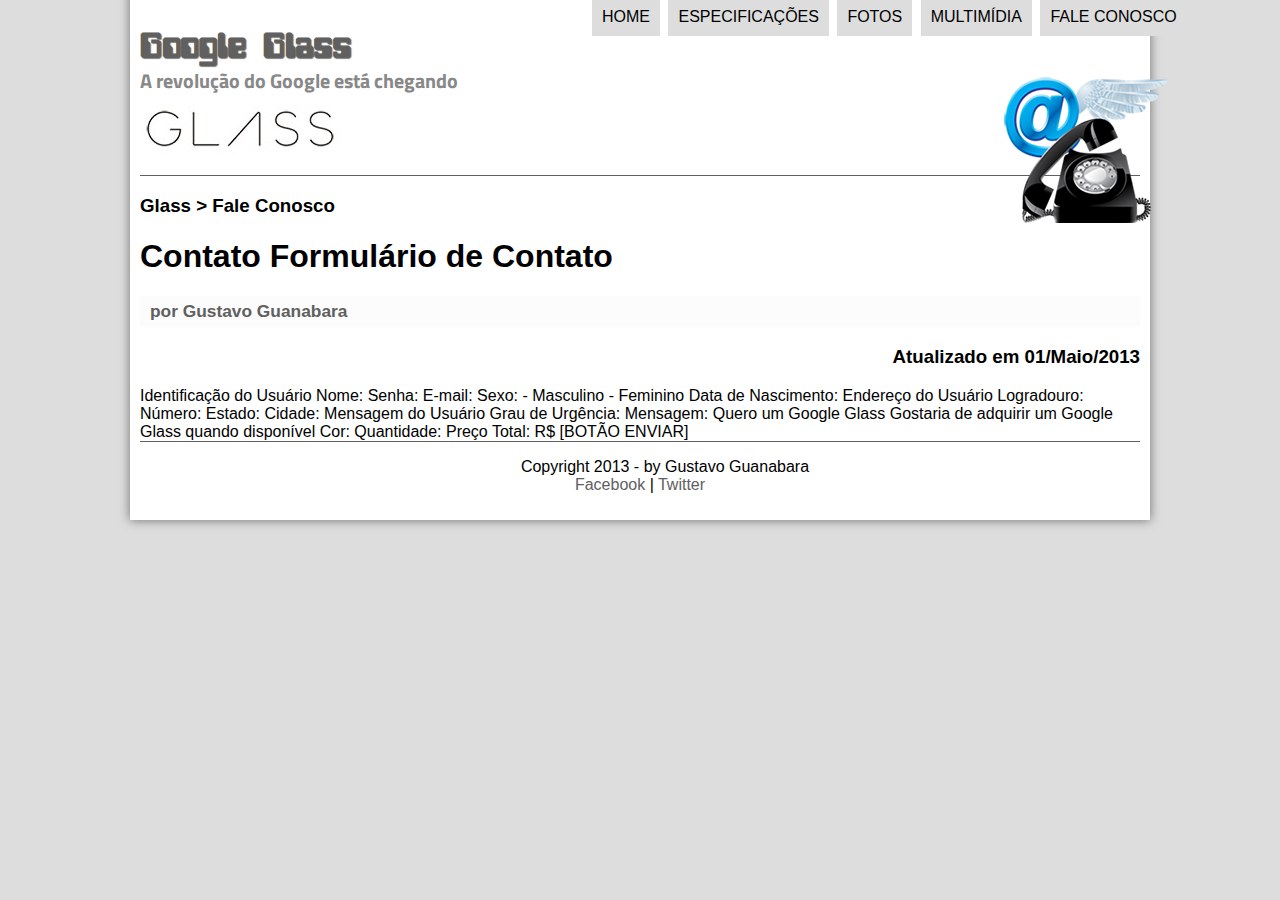
<file: fale-conosco.html>
<!DOCTYPE html>
<html lang="pt-br">
  <head>
    <meta charset="utf-8" />
    <title>Tudo sobre Google Glass</title>
    <link rel="stylesheet" href="_css/estilo.css" />
  </head>
  <script src="_javascript/funcoes.js"></script>
  <body>
    <div id="interface">
      <header id="cabecalho">
        <hgroup>
          <h1>Google Glass</h1>
          <h2>A revolução do Google está chegando</h2>
        </hgroup>
        <img id="icone" src="/_imagens/conosco.png" />
        <nav id="menu">
          <h1>Menu Principal</h1>
          <ul type="disc">
            <li
              onmouseover="mudaFoto('_imagens/home.png')"
              onmouseout="mudaFoto('_imagens/conosco.png')"
            >
              <a href="index.html">Home</a>
            </li>
            <li
              onmouseover="mudaFoto('_imagens/especificacoes.png')"
              onmouseout="mudaFoto('_imagens/conosco.png')"
            >
              <a href="specs.html">Especificações</a>
            </li>
            <li
              onmouseover="mudaFoto('_imagens/fotos.png')"
              onmouseout="mudaFoto('_imagens/conosco.png')"
            >
              <a href="fotos.html">Fotos</a>
            </li>
            <li
              onmouseover="mudaFoto('_imagens/multimidia.png')"
              onmouseout="mudaFoto('_imagens/conosco.png')"
            >
              <a href="multimidia.html">Multimídia</a>
            </li>
            <li
              onmouseover="mudaFoto('_imagens/conosco.png')"
              onmouseout="mudaFoto('_imagens/conosco.png')"
            >
              <a href="fale-conosco.html">Fale conosco</a>
            </li>
          </ul>
        </nav>
      </header>
      <section id="corpo-full">
        <article id="noticia-principal">
          <hgroup id="cabecalho-artigo">
            <h3>Glass > Fale Conosco</h3>
            <h1>Contato Formulário de Contato</h1>
            <h2>por Gustavo Guanabara</h2>
            <h3 class="direita">Atualizado em 01/Maio/2013</h3>
          </hgroup>
          Identificação do Usuário Nome: Senha: E-mail: Sexo: - Masculino -
          Feminino Data de Nascimento: Endereço do Usuário Logradouro: Número:
          Estado: Cidade: Mensagem do Usuário Grau de Urgência: Mensagem: Quero
          um Google Glass Gostaria de adquirir um Google Glass quando disponível
          Cor: Quantidade: Preço Total: R$ [BOTÃO ENVIAR]
        </article>
      </section>
      <footer id="rodape">
        <p>
          Copyright 2013 - by Gustavo Guanabara<br />
          <a href="http://facebook.com/cursoemvideo" target="_blank"
            >Facebook</a
          >
          |
          <a href="http://twitter.com/cursoemvideo" target="_blank">Twitter</a>
        </p>
      </footer>
    </div>
  </body>
</html>
</file>
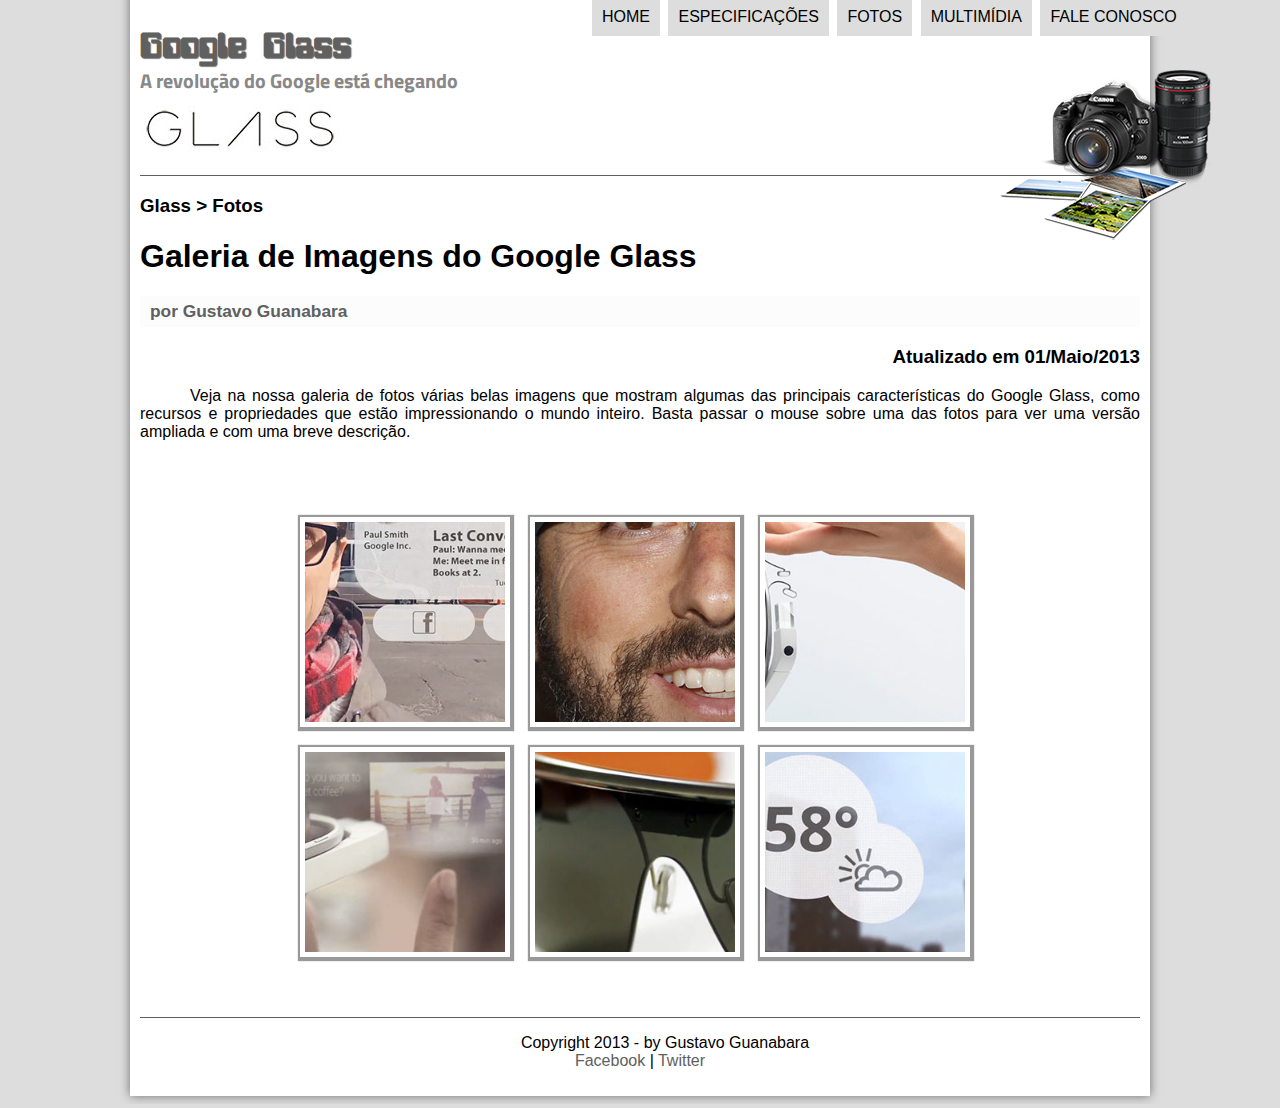
<file: fotos.html>
<!DOCTYPE html>
<html lang="pt-br">
  <head>
    <meta charset="utf-8" />
    <title>Tudo sobre Google Glass</title>
    <link rel="stylesheet" href="_css/estilo.css" />
    <link rel="stylesheet" href="_css/fotos.css" />
  </head>
  <script src="_javascript/funcoes.js"></script>
  <body>
    <div id="interface">
      <header id="cabecalho">
        <hgroup>
          <h1>Google Glass</h1>
          <h2>A revolução do Google está chegando</h2>
        </hgroup>
        <img id="icone" src="/_imagens/fotos.png" />
        <nav id="menu">
          <h1>Menu Principal</h1>
          <ul type="disc">
            <li
              onmouseover="mudaFoto('_imagens/home.png')"
              onmouseout="mudaFoto('_imagens/fotos.png')"
            >
              <a href="index.html">Home</a>
            </li>
            <li
              onmouseover="mudaFoto('_imagens/especificacoes.png')"
              onmouseout="mudaFoto('_imagens/fotos.png')"
            >
              <a href="specs.html">Especificações</a>
            </li>
            <li
              onmouseover="mudaFoto('_imagens/fotos.png')"
              onmouseout="mudaFoto('_imagens/fotos.png')"
            >
              <a href="fotos.html">Fotos</a>
            </li>
            <li
              onmouseover="mudaFoto('_imagens/multimidia.png')"
              onmouseout="mudaFoto('_imagens/fotos.png')"
            >
              <a href="multimidia.html">Multimídia</a>
            </li>
            <li
              onmouseover="mudaFoto('_imagens/conosco.png')"
              onmouseout="mudaFoto('_imagens/fotos.png')"
            >
              <a href="fale-conosco.html">Fale conosco</a>
            </li>
          </ul>
        </nav>
      </header>
      <section id="corpo-full">
        <article id="noticia-principal">
          <hgroup id="cabecalho-artigo">
            <h3>Glass > Fotos</h3>
            <h1>Galeria de Imagens do Google Glass</h1>
            <h2>por Gustavo Guanabara</h2>
            <h3 class="direita">Atualizado em 01/Maio/2013</h3>
          </hgroup>
          <p>
            Veja na nossa galeria de fotos várias belas imagens que mostram
            algumas das principais características do Google Glass, como
            recursos e propriedades que estão impressionando o mundo inteiro.
            Basta passar o mouse sobre uma das fotos para ver uma versão
            ampliada e com uma breve descrição.
          </p>
          <ul id="album-fotos">
            <li id="foto01"><span>Agenda e lembretes</span></li>
            <li id="foto02"><span>Sergey Brin usando o Glass</span></li>
            <li id="foto03"><span>Leve e compacto</span></li>
            <li id="foto04"><span>Sensação de uma tela de 50"</span></li>
            <li id="foto05"><span>Vários tipos de lente</span></li>
            <li id="foto06"><span>Informações importantes</span></li>
          </ul>
        </article>
      </section>
      <footer id="rodape">
        <p>
          Copyright 2013 - by Gustavo Guanabara<br />
          <a href="http://facebook.com/cursoemvideo" target="_blank"
            >Facebook</a
          >
          |
          <a href="http://twitter.com/cursoemvideo" target="_blank">Twitter</a>
        </p>
      </footer>
    </div>
  </body>
</html>
</file>
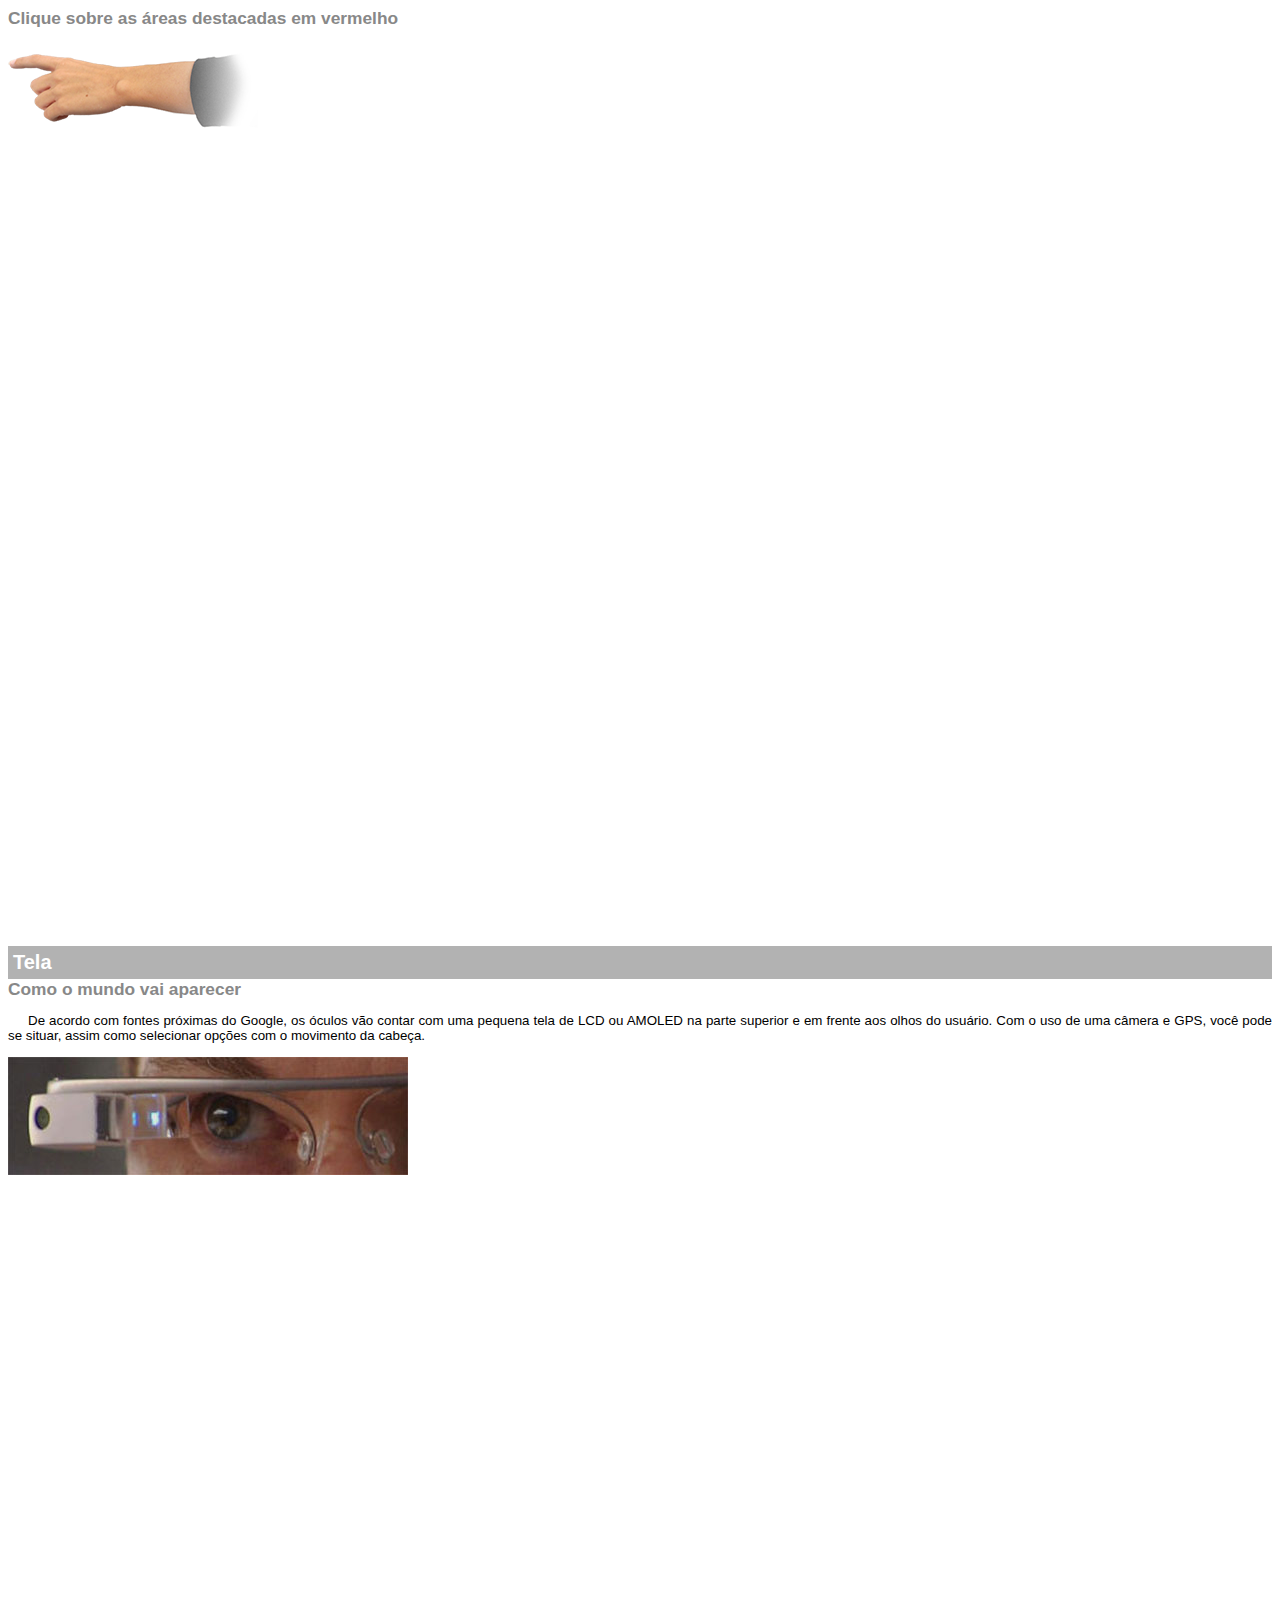
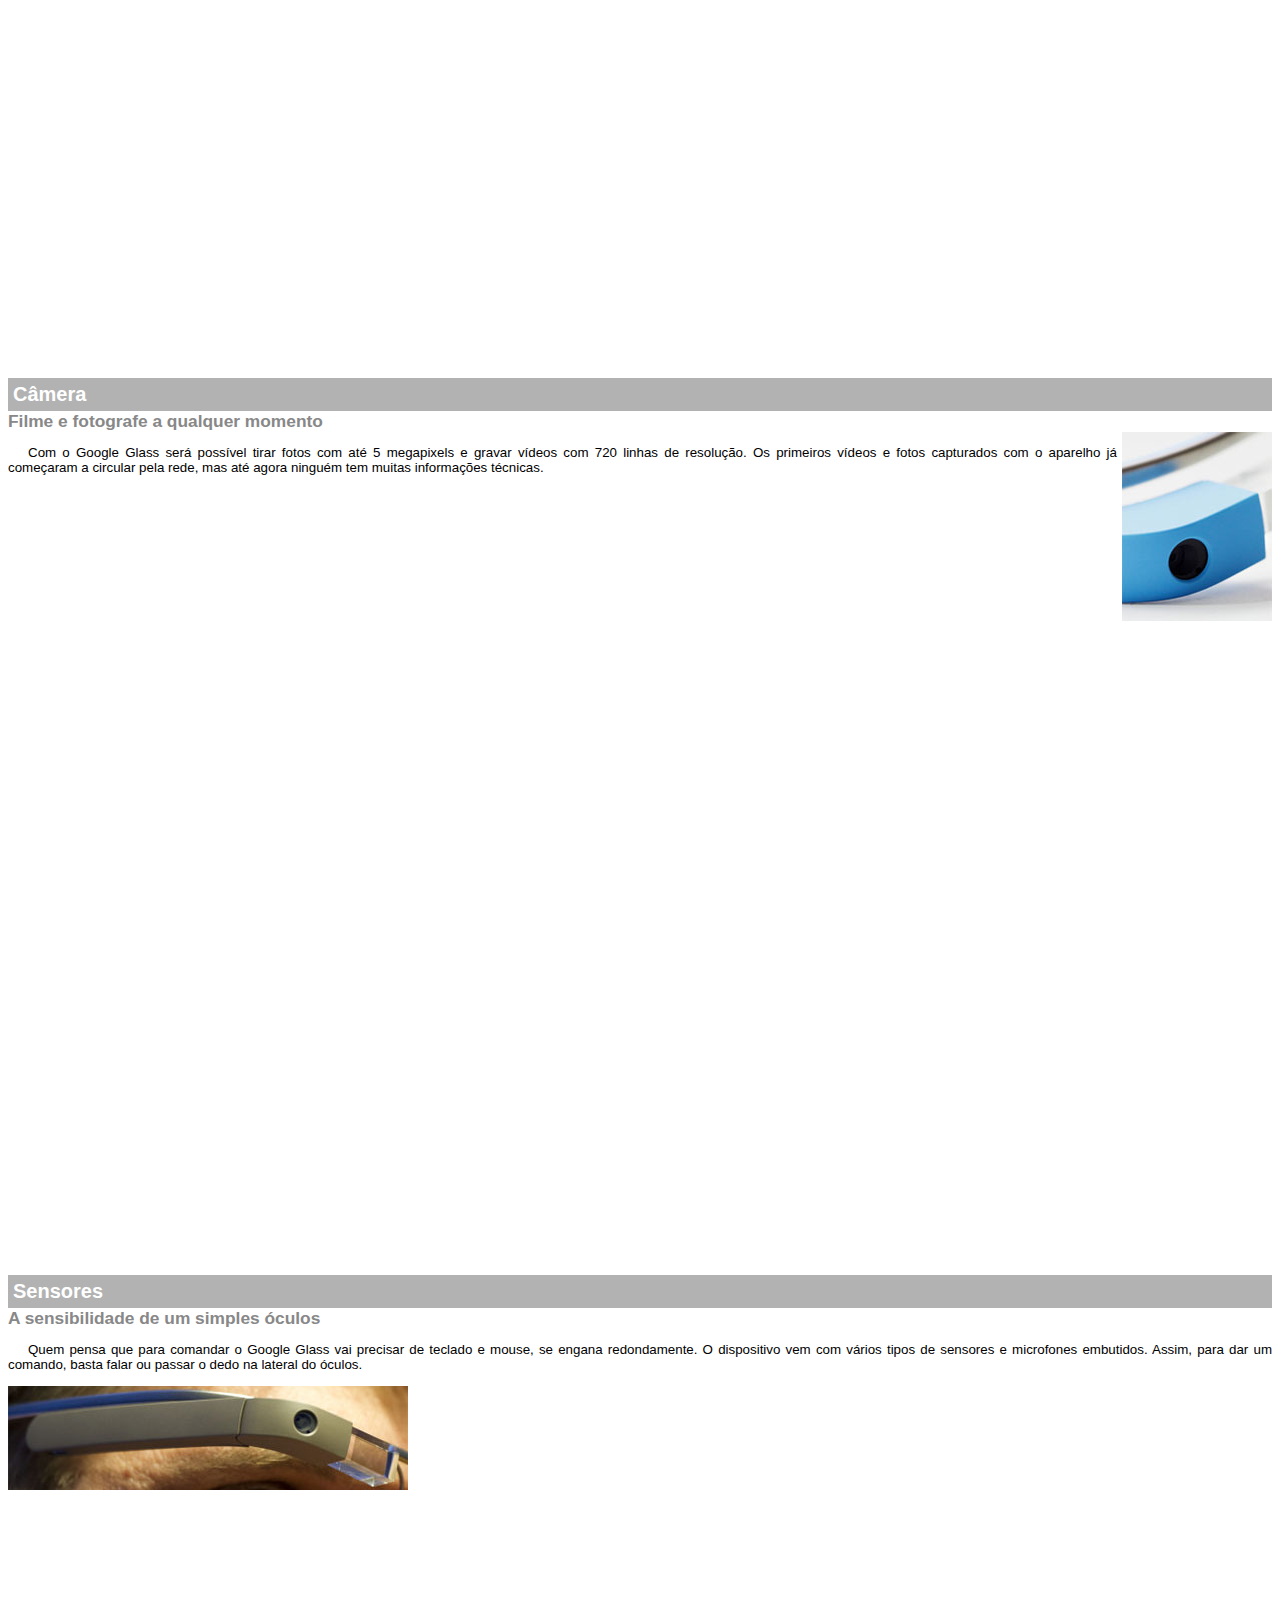
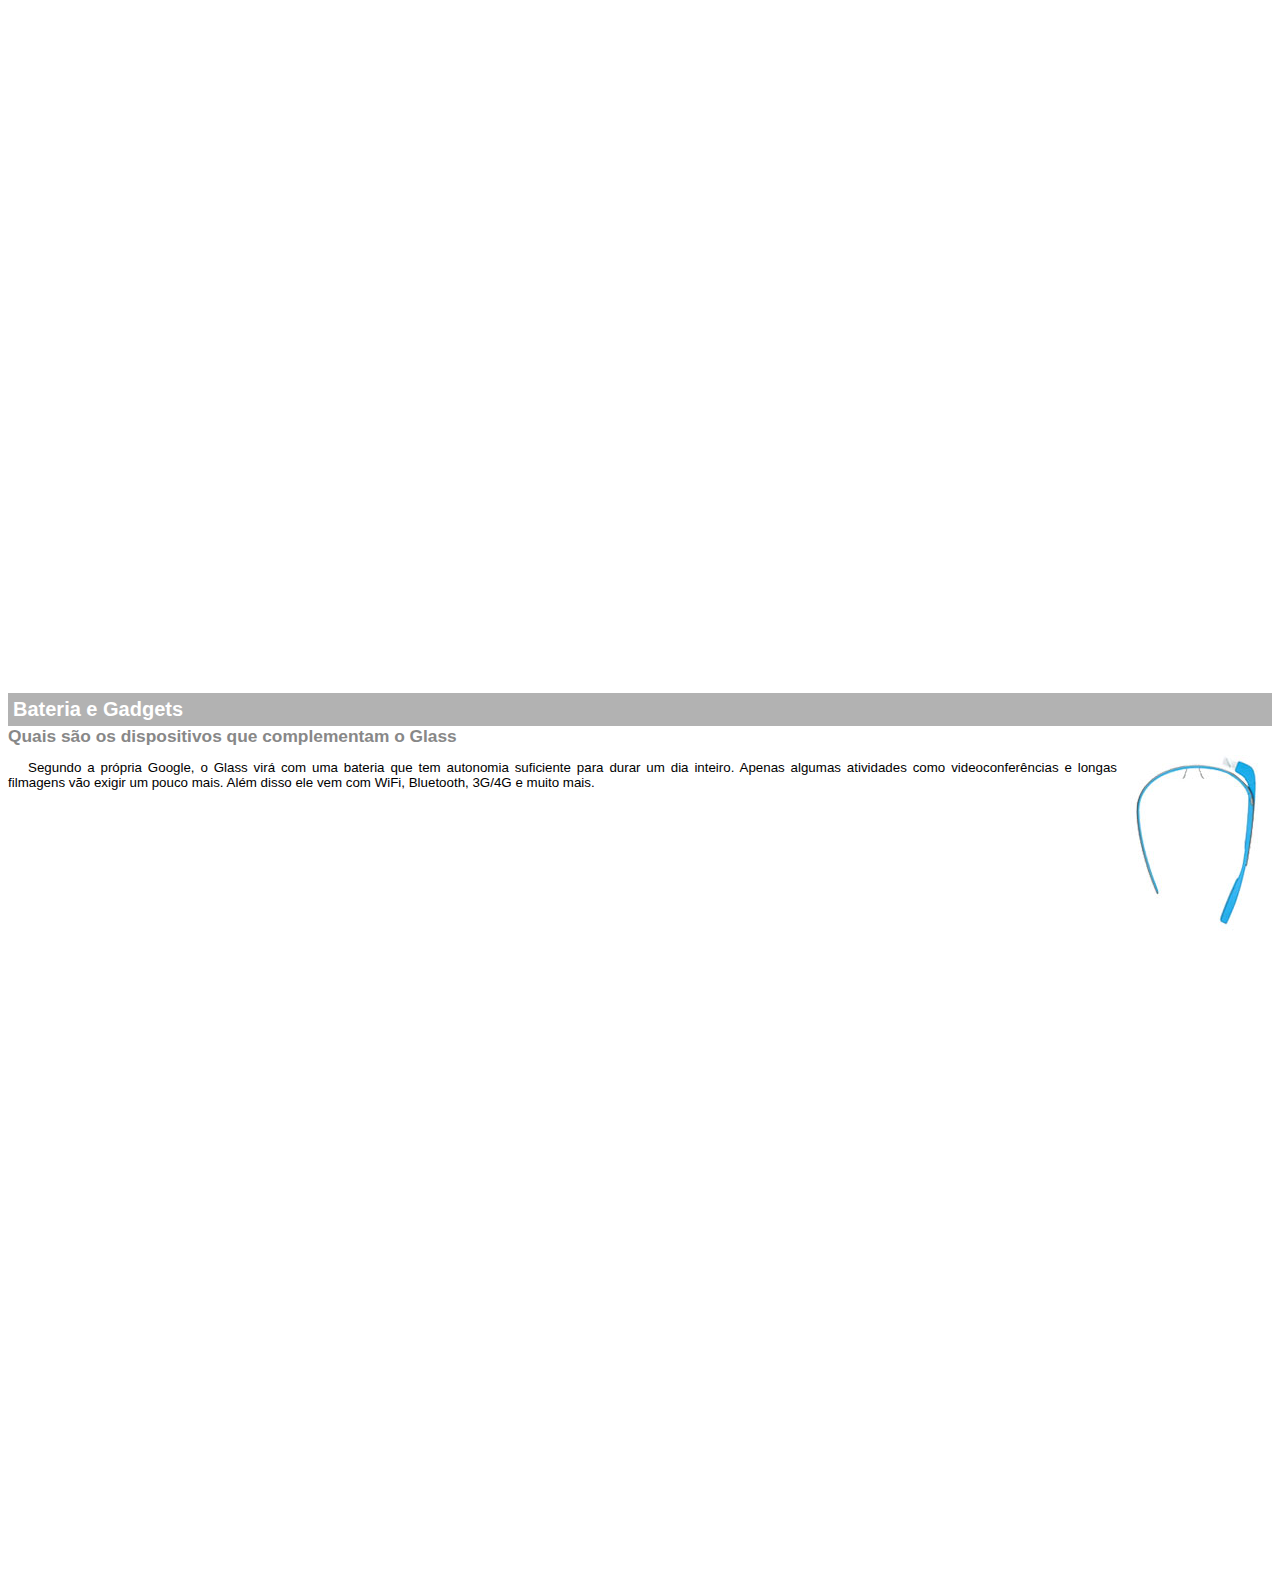
<file: google-glass.html>
<!DOCTYPE html>
<html>
  <head>
    <meta charset="UTF-8" />
    <title>Informações sobre Google Glass</title>
    <style>
      body {
        font-family: Arial;
        font-size: 10pt;
      }
      p {
        text-align: justify;
        text-indent: 20px;
      }
      article h1 {
        font-size: 15pt;
        color: #ffffff;
        background-color: rgba(0, 0, 0, 0.3);
        padding: 5px;
        margin: 0px;
      }
      article h2 {
        font-size: 13pt;
        color: #888888;
        margin: 0px;
      }
      article {
        margin-bottom: 800px;
      }
      img.img-dir {
        display: block;
        float: right;
        margin-left: 5px;
      }
    </style>
  </head>
  <body>
    <article id="topo">
      <header>
        <h2>Clique sobre as áreas destacadas em vermelho</h2>
      </header>
      <img src="_imagens/mao.png" alt="Mão apontando para a esquerda" />
    </article>

    <article id="tela">
      <header>
        <h1>Tela</h1>
        <h2>Como o mundo vai aparecer</h2>
      </header>
      <p>
        De acordo com fontes próximas do Google, os óculos vão contar com uma
        pequena tela de LCD ou AMOLED na parte superior e em frente aos olhos do
        usuário. Com o uso de uma câmera e GPS, você pode se situar, assim como
        selecionar opções com o movimento da cabeça.
      </p>
      <img src="_imagens/det-tela.jpg" alt="Tela do Google Glass" />
    </article>

    <article id="camera">
      <header>
        <h1>Câmera</h1>
        <h2>Filme e fotografe a qualquer momento</h2>
      </header>
      <img
        src="_imagens/det-camera.jpg"
        class="img-dir"
        alt="Câmera do Google Glass"
      />
      <p>
        Com o Google Glass será possível tirar fotos com até 5 megapixels e
        gravar vídeos com 720 linhas de resolução. Os primeiros vídeos e fotos
        capturados com o aparelho já começaram a circular pela rede, mas até
        agora ninguém tem muitas informações técnicas.
      </p>
    </article>

    <article id="sensores">
      <header>
        <h1>Sensores</h1>
        <h2>A sensibilidade de um simples óculos</h2>
      </header>
      <p>
        Quem pensa que para comandar o Google Glass vai precisar de teclado e
        mouse, se engana redondamente. O dispositivo vem com vários tipos de
        sensores e microfones embutidos. Assim, para dar um comando, basta falar
        ou passar o dedo na lateral do óculos.
      </p>
      <img src="_imagens/det-touch.jpg" alt="Sensores do Google Glass" />
    </article>

    <article id="gadgets">
      <header>
        <h1>Bateria e Gadgets</h1>
        <h2>Quais são os dispositivos que complementam o Glass</h2>
      </header>
      <img
        src="_imagens/det-bateria.jpg"
        class="img-dir"
        alt="Bateria e Gadgets do Google Glass"
      />
      <p>
        Segundo a própria Google, o Glass virá com uma bateria que tem autonomia
        suficiente para durar um dia inteiro. Apenas algumas atividades como
        videoconferências e longas filmagens vão exigir um pouco mais. Além
        disso ele vem com WiFi, Bluetooth, 3G/4G e muito mais.
      </p>
    </article>
  </body>
</html>
</file>
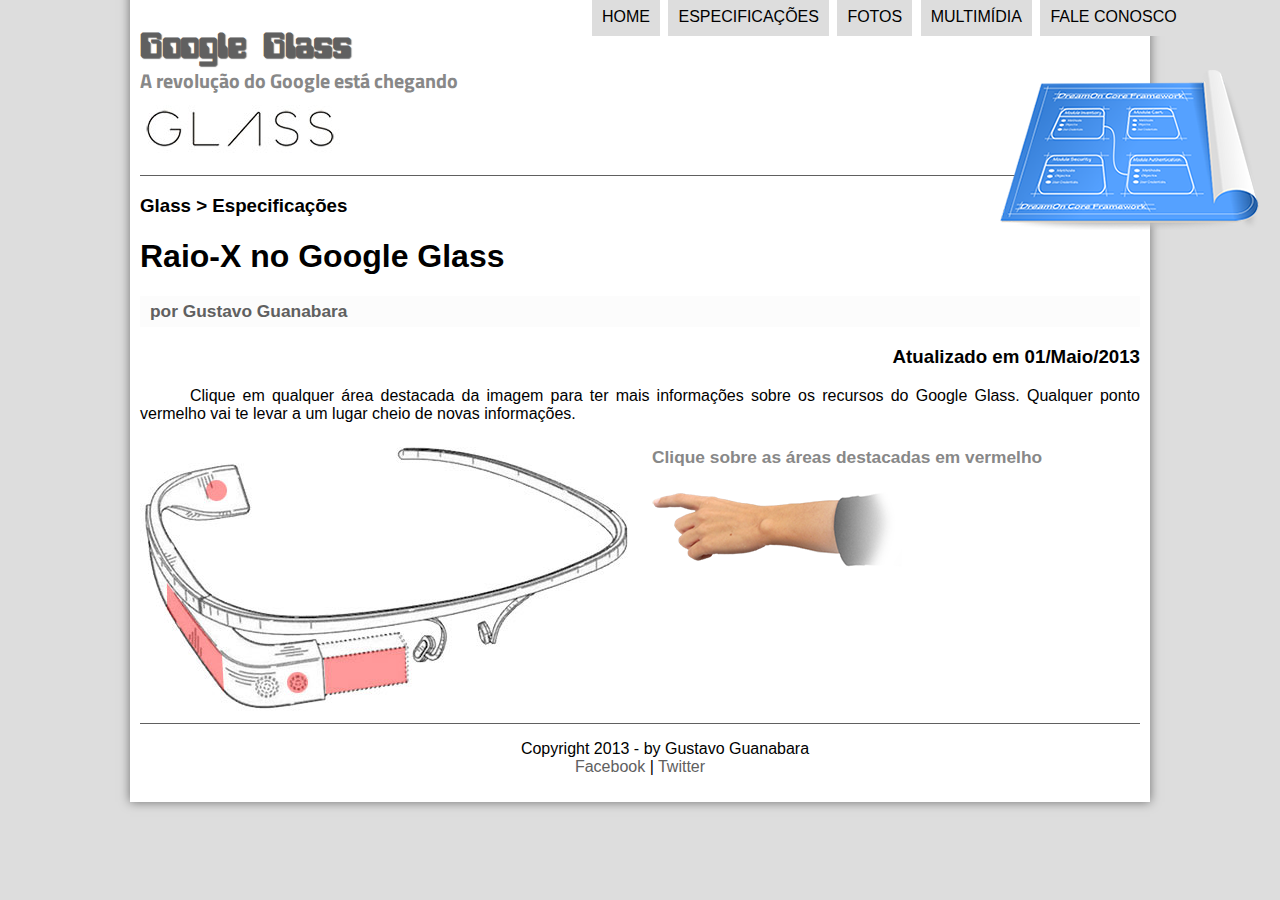
<file: specs.html>
<!DOCTYPE html>
<html lang="pt-br">
  <head>
    <meta charset="utf-8" />
    <title>Tudo sobre Google Glass</title>
    <link rel="stylesheet" href="_css/estilo.css" />
    <link rel="stylesheet" href="_css/specs.css" />
  </head>
  <script src="_javascript/funcoes.js"></script>
  <body>
    <div id="interface">
      <header id="cabecalho">
        <hgroup>
          <h1>Google Glass</h1>
          <h2>A revolução do Google está chegando</h2>
        </hgroup>
        <img id="icone" src="/_imagens/especificacoes.png" />
        <nav id="menu">
          <h1>Menu Principal</h1>
          <ul type="disc">
            <li
              onmouseover="mudaFoto('_imagens/home.png')"
              onmouseout="mudaFoto('_imagens/especificacoes.png')"
            >
              <a href="index.html">Home</a>
            </li>
            <li
              onmouseover="mudaFoto('_imagens/especificacoes.png')"
              onmouseout="mudaFoto('_imagens/especificacoes.png')"
            >
              <a href="specs.html">Especificações</a>
            </li>
            <li
              onmouseover="mudaFoto('_imagens/fotos.png')"
              onmouseout="mudaFoto('_imagens/especificacoes.png')"
            >
              <a href="fotos.html">Fotos</a>
            </li>
            <li
              onmouseover="mudaFoto('_imagens/multimidia.png')"
              onmouseout="mudaFoto('_imagens/especificacoes.png')"
            >
              <a href="multimidia.html">Multimídia</a>
            </li>
            <li
              onmouseover="mudaFoto('_imagens/conosco.png')"
              onmouseout="mudaFoto('_imagens/especificacoes.png')"
            >
              <a href="fale-conosco.html">Fale conosco</a>
            </li>
          </ul>
        </nav>
      </header>
      <section id="corpo-full">
        <article id="noticia-principal">
          <hgroup id="cabecalho-artigo">
           <h3>Glass > Especificações</h3>
           <h1>Raio-X no Google Glass</h1>
           <h2>por Gustavo Guanabara</h2>
           <h3 class="direita">Atualizado em 01/Maio/2013</h3>
         </hgroup>
      </header>
          <p>Clique em qualquer área destacada da imagem para ter mais informações
          sobre os recursos do Google Glass. Qualquer ponto vermelho vai te
          levar a um lugar cheio de novas informações.</p>
          <section id="conteudo">
            <img src="_imagens/glass-esquema-marcado.jpg" usemap="#meumapa"/>
            <map name="meumapa">
              <area shape="poly" coords="183,220,265,208,266,242,186,254" href="google-glass.html#tela" target="janela"/>
              <area shape="circle" coords="158,243,11" href="google-glass.html#camera" target="janela"/>
              <area shape="circle" coords="76,53,10" href="google-glass.html#gadgets" target="janela"/>
              <area shape="poly" coords="28,148,80,215,83,250,27,167" href="google-glass.html#sensores" target="janela"/>
            </map>
            <iframe src="google-glass.html" name="janela" id="frame-spec" scrolling="no"></iframe>
          </section>
        </article>
      </section>
      <footer id="rodape">
        <p>
          Copyright 2013 - by Gustavo Guanabara<br />
          <a href="http://facebook.com/cursoemvideo" target="_blank"
            >Facebook</a
          >
          |
          <a href="http://twitter.com/cursoemvideo" target="_blank">Twitter</a>
        </p>
      </footer>
    </div>
  </body>
</html>
</file>
<file: _css/estilo.css>
@charset "utf-8";

@import url('https://fonts.googleapis.com/css2?family=Titillium+Web&display=swap');

@font-face {
  font-family: 'FonteLogo';
  src: url(../_fonts/computer-font.ttf);
}

@font-face {
  font-family: 'Fonte';
  src: url(../_fonts/bubblegum-sans-regular.otf);
}

body {
  font-family: Arial, sans-serif;
  background-color: #dddddd;
  color: rgba(0, 0, 0, 1);
}

div#interface {
  width: 1000px;
  background-color: #ffffff;
  margin: -20px auto 0px auto;
  box-shadow: 0px 0px 10px rgba(0, 0, 0, 0.5);
  padding: 10px;
}

p {
  text-align: justify;
  text-indent: 50px;
}

a {
  color: #606060;
  text-decoration: none;
}

a:hover {
  text-decoration: underline;
}

header#cabecalho img#icone {
  position: absolute;
  left: 1000px;
  top: 70px;
}

header#cabecalho {
  border-bottom: 1px #606060 solid;
  height: 150px;
  background: url('../_imagens/glass-logo-peq.jpg') no-repeat 0px 80px;
}

header#cabecalho h1 {
  font-family: 'FonteLogo', sans-serif;
  font-size: 30pt;
  color: #606060;
  text-shadow: 1px 1px 1px rgba(0, 0, 0, 0.6);
  padding: 0px;
  margin-bottom: 0px;
}

header#cabecalho h2 {
  font-family: 'Titillium Web', sans-serif;
  font-size: 15pt;
  color: #888888;
  padding: 0px;
  margin-top: 0px;
}

/* Formatação de imagens com legendas */

figure.foto-legenda {
  position: relative;
  border: 8px solid white;
  box-shadow: 1px 1px 4px black;
}

figure.foto-legenda img {
  width: 100%;
  height: 100%;
}

figure.foto-legenda figcaption {
  opacity: 0;
  position: absolute;
  top: 0px;
  background-color: rgba(0, 0, 0, 0.4);
  color: white;
  width: 100%;
  height: 100%;
  padding: 10px;
  box-sizing: border-box;
  transition: opacity 1s;
}

figure.foto-legenda:hover figcaption {
  opacity: 1;
}

/* Formatação de Menu */

nav#menu {
  display: block;
}
nav#menu ul {
  list-style: none;
  text-transform: uppercase;
  position: absolute;
  top: -20px;
  left: 550px;
}

nav#menu li {
  display: inline-block;
  background-color: #dddddd;
  padding: 10px;
  margin: 2px;
  transition: background-color 1s;
}

nav#menu li:hover {
  background-color: #606060;
}

nav#menu h1 {
  display: none;
}

nav#menu a {
  color: #000000;
  text-decoration: none;
}

nav#menu a:hover {
  color: #ffffff;
  text-decoration: underline;
}

section#corpo {
  display: block;
  width: 600px;
  float: left;
  border-right: 1px solid #606060;
  padding-right: 15px;
}

article#noticia-principal h2 {
  font-size: 13pt;
  color: #606060;
  background-color: #fcfcfc;
  padding: 5px 0px 5px 10px;
  margin: 10px 0px 10px 0px;
}

header#cabecalho-artigo h1 {
  font-family: 'Fonte', sans-serif;
  font-size: 20pt;
  color: #606060;
}

.direita {
  text-align: right;
}

header#cabecalho-artigo h2 {
  font-size: 13pt;
  color: #cecece;
  background-color: #ffffff;
  margin-bottom: 0px;
}

header#cabecalho-artigo h3 {
  font-size: 12px;
  color: #606060;
}

table#tabelaspec {
  border: 1px solid #606060;
  border-spacing: 0px;
  margin-left: auto;
  margin-right: auto;
}

table#tabelaspec td {
  border: 1px solid #606060;
  padding: 10px;
  text-align: center;
  vertical-align: middle;
}

table#tabelaspec td.ce {
  color: #ffffff;
  background-color: #606060;
  vertical-align: top;
  font-weight: bold;
}

table#tabelaspec td.cd {
  background-color: #cecece;
}

table#tabelaspec caption {
  color: #888888;
  font-size: 14pt;
  font-weight: bolder;
}

table#tabelaspec caption span {
  display: block;
  float: right;
  color: #000000;
  font-size: 8pt;
  margin-top: 10px;
}
aside#lateral {
  display: block;
  width: 350px;
  float: right;
  background-color: #dddddd;
  padding: 10px;
  margin-top: 10px;
  box-shadow: 2px 2px 2px rgba(0, 0, 0, 0.5);
}

aside#lateral h1 {
  font-family: 'Fonte', sans-serif;
  font-size: 20pt;
  color: #606060;
  margin-top: 0px;
}

aside#lateral h2 {
  background-color: #606060;
  font-size: 13pt;
  color: #ffffff;
  padding: 5px;
}

footer#rodape {
  clear: both;
  border-top: 1px solid #606060;
  text-decoration: none;
}

footer#rodape p {
  text-align: center;
}

footer#rodape a {
  text-decoration: none;
}

footer#rodape a:hover {
  text-shadow: 1px 1px 1px rgb(47, 47, 209);
  text-decoration: underline;
}

video#filme {
  display: block;
  position: relative;
  width: 100%;
}
</file>
<file: _css/fotos.css>
@charset "UTF-8";

ul#album-fotos {
  width: 700px;
  margin: 0px auto;
  padding: 50px;
  overflow: hidden;
  list-style: none;
}

ul#album-fotos li {
  float: left;
  width: 200px;
  height: 200px;
  margin: 10px;
  border: 5px solid #ffffff;
  background-color: #ffffff;
  box-shadow: 1px 1px 1px 3px rgba(0, 0, 0, 0.4);
  -webkit-transition: all 0.4s ease-in;
}

ul#album-fotos li span {
  opacity: 0;
  color: #ffffff;
  text-shadow: 1px 1px 1px #000000;
  background-color: rgba(0, 0, 0, 0.3);
  font-size: 9pt;
  line-height: 370px;
  padding: 5px;
}

ul#album-fotos li:hover {
  -webkit-transform: scale(1.5);
}

ul#album-fotos li:hover span {
  opacity: 1;
}

ul#album-fotos li#foto01 {
  background: url('../_imagens/galeria-01.jpg') no-repeat;
  background-position: 50% 50%;
  background-size: 400px 400px;
  background-color: #ffffff;
}

ul#album-fotos li#foto01:hover {
  background-position: 0px 0px;
  background-size: 200px 200px;
}

ul#album-fotos li#foto02 {
  background: url('../_imagens/galeria-02.jpg') no-repeat;
  background-position: 50% 50%;
  background-size: 400px 400px;
  background-color: #ffffff;
}

ul#album-fotos li#foto02:hover {
  background-position: 0px 0px;
  background-size: 200px 200px;
}

ul#album-fotos li#foto03 {
  background: url('../_imagens/galeria-03.jpg') no-repeat;
  background-position: 50% 50%;
  background-size: 400px 400px;
  background-color: #ffffff;
}

ul#album-fotos li#foto03:hover {
  background-position: 0px 0px;
  background-size: 200px 200px;
}

ul#album-fotos li#foto04 {
  background: url('../_imagens/galeria-04.jpg') no-repeat;
  background-position: 50% 50%;
  background-size: 400px 400px;
  background-color: #ffffff;
}

ul#album-fotos li#foto04:hover {
  background-position: 0px 0px;
  background-size: 200px 200px;
}

ul#album-fotos li#foto05 {
  background: url('../_imagens/galeria-05.jpg') no-repeat;
  background-position: 50% 50%;
  background-size: 400px 400px;
  background-color: #ffffff;
}

ul#album-fotos li#foto05:hover {
  background-position: 0px 0px;
  background-size: 200px 200px;
}

ul#album-fotos li#foto06 {
  background: url('../_imagens/galeria-06.jpg') no-repeat;
  background-position: 50% 50%;
  background-size: 400px 400px;
  background-color: #ffffff;
}

ul#album-fotos li#foto06:hover {
  background-position: 0px 0px;
  background-size: 200px 200px;
}
</file>
<file: _css/specs.css>
@charset "UTF-8";

section#conteudo {
  width: 1000px;
  margin: auto;
}

iframe#frame-spec {
  width: 410px;
  height: 280px;
  border: none;
  overflow: hidden;
}

iframe#frame-spec::-webkit-scrollbar {
  display: none;
}
</file>
